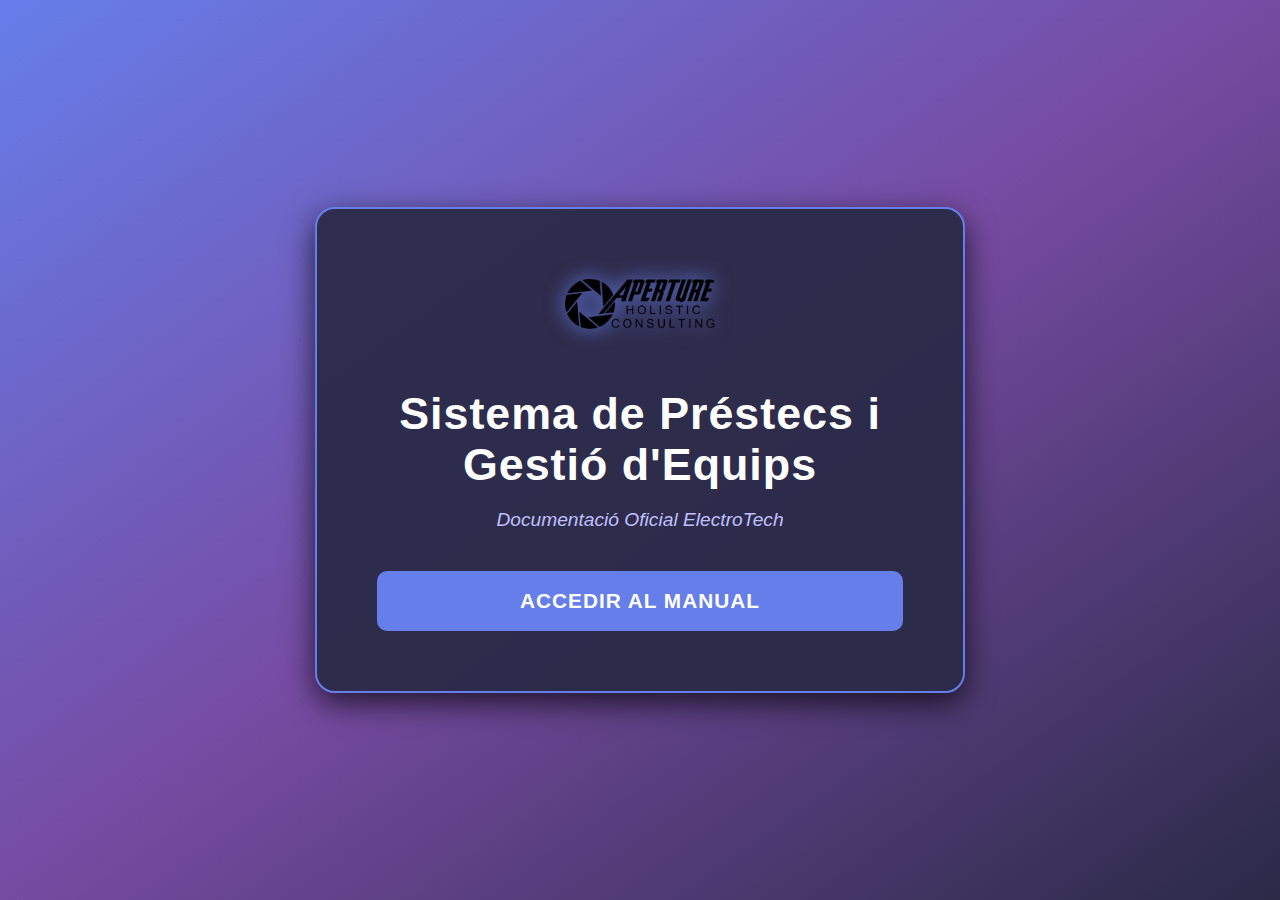
<file: index.html>
<!DOCTYPE html>
<html lang="ca">
<head>
    <meta charset="utf-8" />
    <meta name="viewport" content="width=device-width, initial-scale=1.0">
    <title>Benvingut/da — ElectroTech</title>
    <link rel="stylesheet" href="css.css"> 
    <style>
        body {
            background-image: linear-gradient(to right bottom, #667eea, #764ba2, #2a2a47); 
            height: 100vh;
            display: flex;
            justify-content: center;
            align-items: center;
            text-align: center;
            overflow: hidden; 
        }
        .landing-container {
            background-color: rgba(42, 42, 71, 0.95); 
            padding: 60px;
            border-radius: 20px;
            box-shadow: 0 10px 30px rgba(0, 0, 0, 0.7); 
            max-width: 650px;
            width: 90%;
            border: 2px solid #667eea; 
            animation: fadeIn 1.5s ease-out, pulse 5s infinite;
            position: relative;
            z-index: 10;
        }
        .landing-container img {
            width: 150px;
            height: auto;
            margin-bottom: 25px;
            filter: drop-shadow(0 0 10px #667eea);
        }
        .landing-container h1 {
            color: #ffffff;
            font-size: 2.8em;
            margin-bottom: 10px;
            letter-spacing: 1px;
        }
        .landing-container p {
            color: #c0c0ff;
            font-size: 1.2em;
            margin-bottom: 40px;
            font-style: italic;
        }
        .large-button {
            padding: 18px 35px;
            font-size: 1.3em;
            border-radius: 10px;
            background-color: #667eea;
            text-transform: uppercase;
            letter-spacing: 1px;
        }
        .large-button:hover {
            background-color: #764ba2;
        }
        @keyframes fadeIn {
            from { opacity: 0; transform: translateY(30px); }
            to { opacity: 1; transform: translateY(0); }
        }
        @keyframes pulse {
            0% { box-shadow: 0 0 15px rgba(102, 126, 234, 0.4); }
            50% { box-shadow: 0 0 25px rgba(102, 126, 234, 0.8); }
            100% { box-shadow: 0 0 15px rgba(102, 126, 234, 0.4); }
        }

        .background-dots {
            position: absolute;
            top: 0;
            left: 0;
            width: 100%;
            height: 100%;
            background: radial-gradient(circle, #3b3b64 1px, transparent 1px);
            background-size: 40px 40px;
            opacity: 0.1;
            z-index: 1;
        }
    </style>
</head>
<body>
    <div class="background-dots"></div>
    <div class="landing-container">
        <img src="images/aperture_logo.png" alt="Aperture Logo" />
        <h1>Sistema de Préstecs i Gestió d'Equips</h1>
        <p>Documentació Oficial ElectroTech</p>
        <a href="manual.html" class="action-button large-button">Accedir al Manual</a>
    </div>
</body>
</html>
</file>
<file: css.css>
* {
    box-sizing: border-box;
}
body {
    font-family: Arial, sans-serif;
    background-color: #1a1a2e;
    margin: 0;
    padding: 0;
    color: #e0e0e0;
}

header {
    background-color: #764ba2; 
    background-image: linear-gradient(to right, #667eea, #764ba2);
    padding: 20px;
    color: white;
    display: flex;
    flex-wrap: wrap;
    align-items: center;
    justify-content: space-between;
}

.brand {
    display: flex;
    align-items: center;
    text-align: center;
}

.brand img {
    height: 90px;
    margin-right: 15px;
    padding: 2px;
}

header h1 {
    margin:0;
    font-size: 40px;
    text-align: center;
}

header p {
    margin:0;
    font-size: 12px;
    opacity: 0.8;
}

header nav {
    margin-top: 10px;
}

header nav a {
    color: white;
    text-decoration: none;
    margin-left: 15px;
    font-weight: bold;
    padding: 5px 10px;
    border: 1px solid transparent;
    border-radius: 4px;
}

header nav a:hover {
    background-color: rgba(255, 255, 255, 0.2);
    border: 1px solid white;
}

.manual-wrapper {
    display: grid;
    grid-template-columns: 1fr 3fr 1fr; 
    width: 95%; 
    max-width: 1400px; 
    margin: 20px auto;
    gap: 20px;
    align-items: flex-start;
}

main {
    grid-column: 2 / 3;
}

section {
    background-color: #2a2a47;
    padding: 25px;
    margin-bottom: 20px;
    border-radius: 10px; 
    border: 1px solid #444466;
    box-shadow: 2px 2px 5px rgba(0,0,0,0.3);
}

.action-button {
    display: inline-block;
    padding: 10px 15px;
    margin-top: 10px;
    background-color: #764ba2;
    color: white;
    text-decoration: none;
    border-radius: 5px;
    font-weight: bold;
    transition: background-color 0.3s ease, transform 0.2s;
}

.action-button:hover {
    background-color: #667eea;
    text-decoration: none;
    transform: scale(1.05);
}

.large-button {
    padding: 15px 10px;
    font-size: 1.1em;
    border-radius: 8px;
    display: block;
    width: 100%;
    text-align: center;
}

.pdf-aside-section {
    background-color: #3b3b64;
    border: 1px solid #444466;
    padding: 15px;
    margin-top: 20px;
    border-radius: 10px;
    text-align: center;
}

.download-button {
    background-color: #667eea;
}

.download-button:hover {
    background-color: #764ba2;
}

h2 {
    color: #667eea;
    border-bottom: 2px solid #764ba2;
    padding-bottom: 5px;
}

h3 {
    color: #667eea;
    margin-top: 20px;
}


a {
    color: #92b8ff;
    text-decoration: none;
}

a:hover {
    color: #ffffff;
    text-decoration: underline;
}

.toc-aside, .actions-aside {
    background-color: #2a2a47; 
    padding: 15px;
    border-radius: 10px;
    border: 1px solid #444466;
    box-shadow: 2px 2px 5px rgba(0,0,0,0.3);
    position: sticky; 
    top: 20px;
    align-self: start; 
}

.toc-aside {
    grid-column: 1 / 2;
}

.actions-aside {
    grid-column: 3 / 4;
}

.toc-aside ul {
    list-style: none;
    padding: 0;
}

.toc-aside li {
    margin-bottom: 5px;
}

.toc-aside a {
    display: block;
    padding: 5px;
    border-bottom: 1px solid #444466;
    color: #e0e0e0;
    transition: background-color 0.2s;
}

.toc-aside a:hover {
    color: #ffffff;
    background-color: #3b3b64;
    text-decoration: none;
}

.action-aside-section {
    padding: 0;
    margin-bottom: 0;
    background: none;
    border: none;
    box-shadow: none;
}

.action-aside-button {
    background-color: #3b3b64;
    border: 1px solid #444466;
    padding: 10px;
    margin-bottom: 10px;
    border-radius: 5px;
    text-align: center;
}

.action-aside-button h4 {
    margin: 0;
    color: #ffffff;
    font-size: 1.1em;
}

.action-aside-button .action-button {
    display: block;
    width: 90%;
    margin: 10px auto 0 auto;
    padding: 8px;
}

details {
    background-color: #3b3b64;
    border: 1px solid #444466;
    padding: 10px;
    margin-bottom: 10px;
    border-radius: 5px;
}

summary {
    font-weight: bold;
    color: #e0e0e0;
    cursor: pointer;
}

summary:hover {
    color: #92b8ff;
}


img {
    max-width: 100%; 
    height: auto;
    border-radius: 5px;
    margin-top: 10px;
}

figcaption {
    font-size: 12px;
    color: #aaaaaa;
    text-align: center;
    margin-top: 5px;
}

@media (max-width: 1200px) {
    .manual-wrapper {
        grid-template-columns: 1fr 3fr; 
    }
    
    .actions-aside {
        grid-column: 1 / 2;
        order: -1; 
        width: 100%;
        position: static;
        margin-bottom: 20px; 
    }
    
    .toc-aside {
        grid-column: 1 / 2;
        width: 100%;
        position: static;
    }
    
    main {
        grid-column: 2 / 3;
    }
}

@media (max-width: 900px) {
    .manual-wrapper {
        grid-template-columns: 1fr; 
        width: 95%;
    }
    
    main {
        grid-column: 1 / 2;
        order: 0;
    }
    
    .toc-aside {
        grid-column: 1 / 2;
        order: -2; 
    }
    
    .actions-aside {
        grid-column: 1 / 2;
        order: -1; 
    }
}

@media (max-width: 600px) {
    header {
        flex-direction: column;
        text-align: center;
    }
    
    header nav {
        margin-top: 15px;
        display: flex;
        flex-direction: column;
    }

    header nav a {
        margin: 5px 0;
        background-color: rgba(255,255,255,0.1);
    }
}

footer {
    background-color: #2a2a47; 
    color: #e0e0e0; 
    text-align: center;
    padding: 20px 10px;
    border-top: 1px solid #444466; 
    margin-top: 30px;
}

footer p {
    margin: 5px 0;
    font-size: 0.9em;
    opacity: 0.8;
}
</file>
